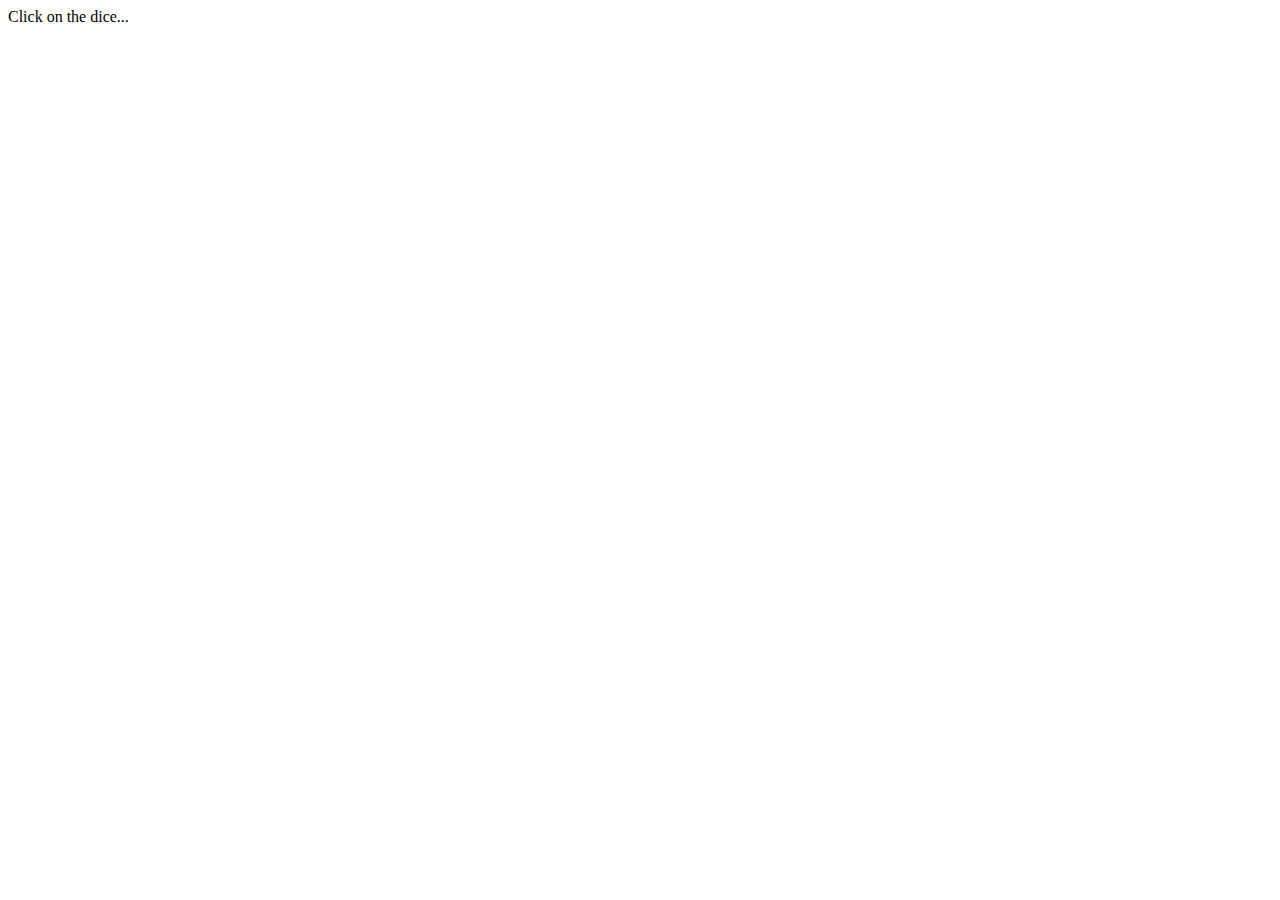
<file: index.html>
<!DOCTYPE html>
<html lang="en">
<head>
    <meta charset="UTF-8">
    <meta name="viewport" content="width=device-width, initial-scale=1.0">
    <title>Document</title>
    <link rel ="stylesheet" href="style.css">
</head>
<body>
    
<div>Click on the dice...</div>
<div id ='dice' onclick="stopStart()"></div>

</body>
<script src="script.js"></script>
</html>
</file>
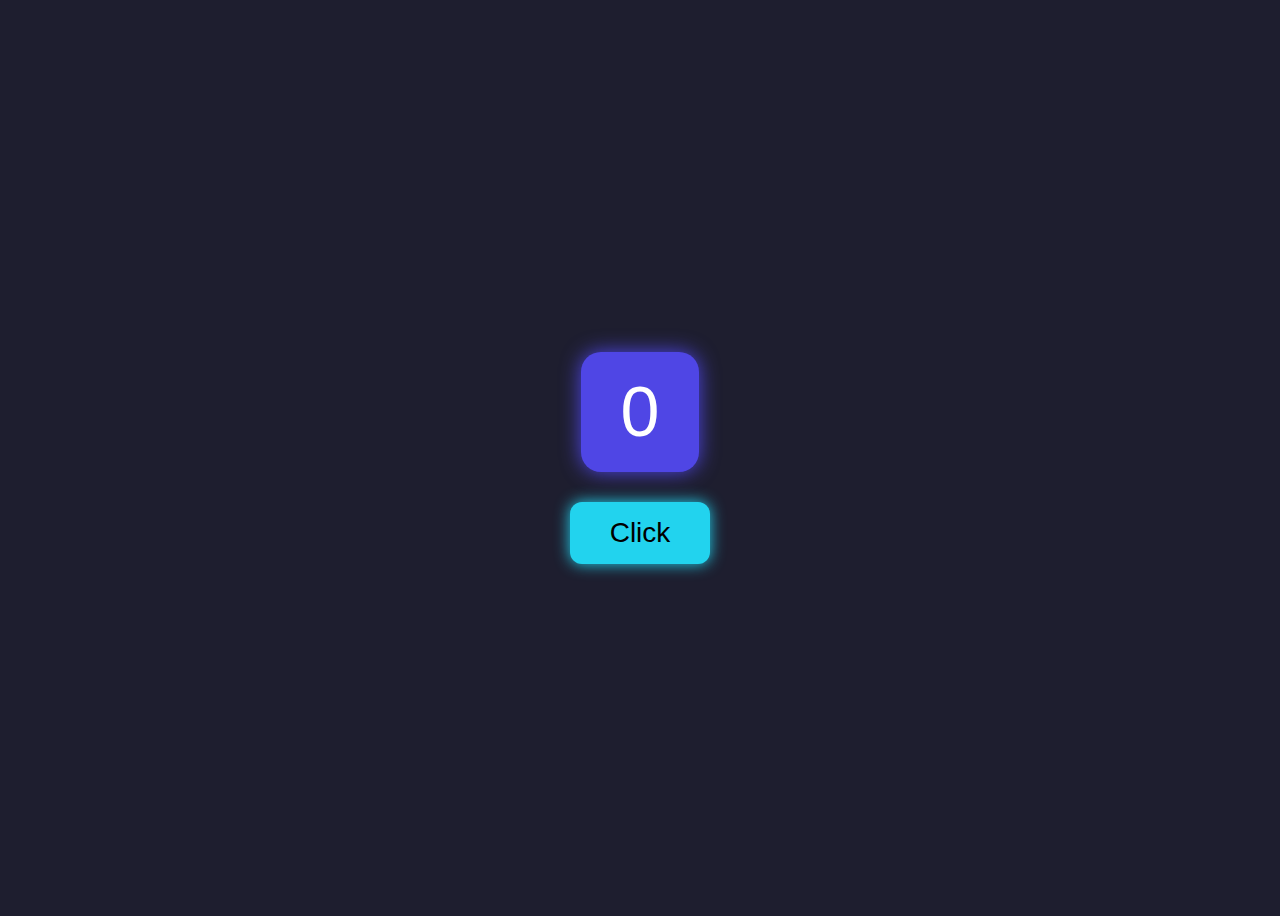
<file: HomeoworkNumber.html>
<!DOCTYPE html>
<html>
<head>
  <style>
    body {
      display: flex;
      flex-direction: column;
      align-items: center;
      justify-content: center;
      height: 100vh;
      background: #1e1e2f;
      font-family: Arial, sans-serif;
      color: white;
    }

    #num {
      font-size: 70px;
      margin-bottom: 30px;
      padding: 20px 40px;
      background: #4f46e5; 
      border-radius: 20px;
      box-shadow: 0 0 20px #4f46e5;
    }

    #btn {
      font-size: 28px;
      padding: 15px 40px;
      border: none;
      border-radius: 12px;
      cursor: pointer;
      background: #22d3ee; 
      color: #000;
      box-shadow: 0 0 15px #22d3ee;
      transition: 0.2s;
    }

    #btn:hover {
      transform: scale(1.05);
      box-shadow: 0 0 25px #22d3ee;
    }
  </style>
</head>
<body>

<div id="num">0</div>
<button id="btn">Click</button>

<script>
  let running = false;
  let id;

  document.getElementById("btn").onclick = () => {
    running = !running;

    if (running) {
      id = setInterval(() => {
        document.getElementById("num").textContent =
          Math.floor(Math.random() * 100);
      }, 200);
    } else {
      clearInterval(id);
    }
  };
</script>

</body>
</file>
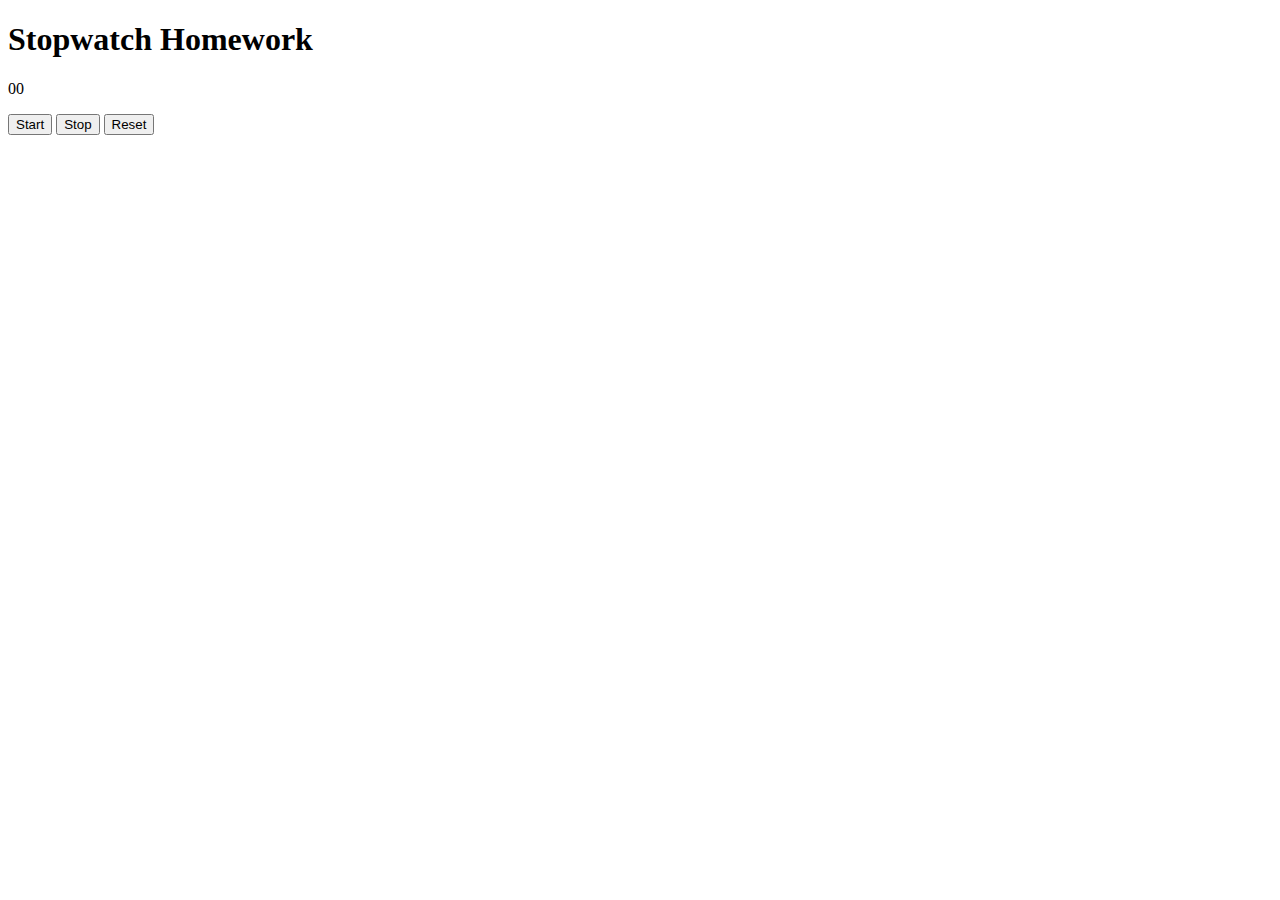
<file: HomeworkTime.html>
<!DOCTYPE html>
<html lang="en">
<head>
    <meta charset="UTF-8">
    <meta name="viewport" content="width=device-width, initial-scale=1.0">
    <title>Document</title>
</head>
<body>

    <h1> Stopwatch Homework</h1>

    <p>
        <span id ="seconds">00</span>
    </p>

    <button id = "Button-start">Start</button>
    <button id = "Button-stop">Stop</button>
    <button id = "Button-reset">Reset</button>


</div>
    
</body>
<script src = "HomeworkTime.js"></script>
</html>
</file>
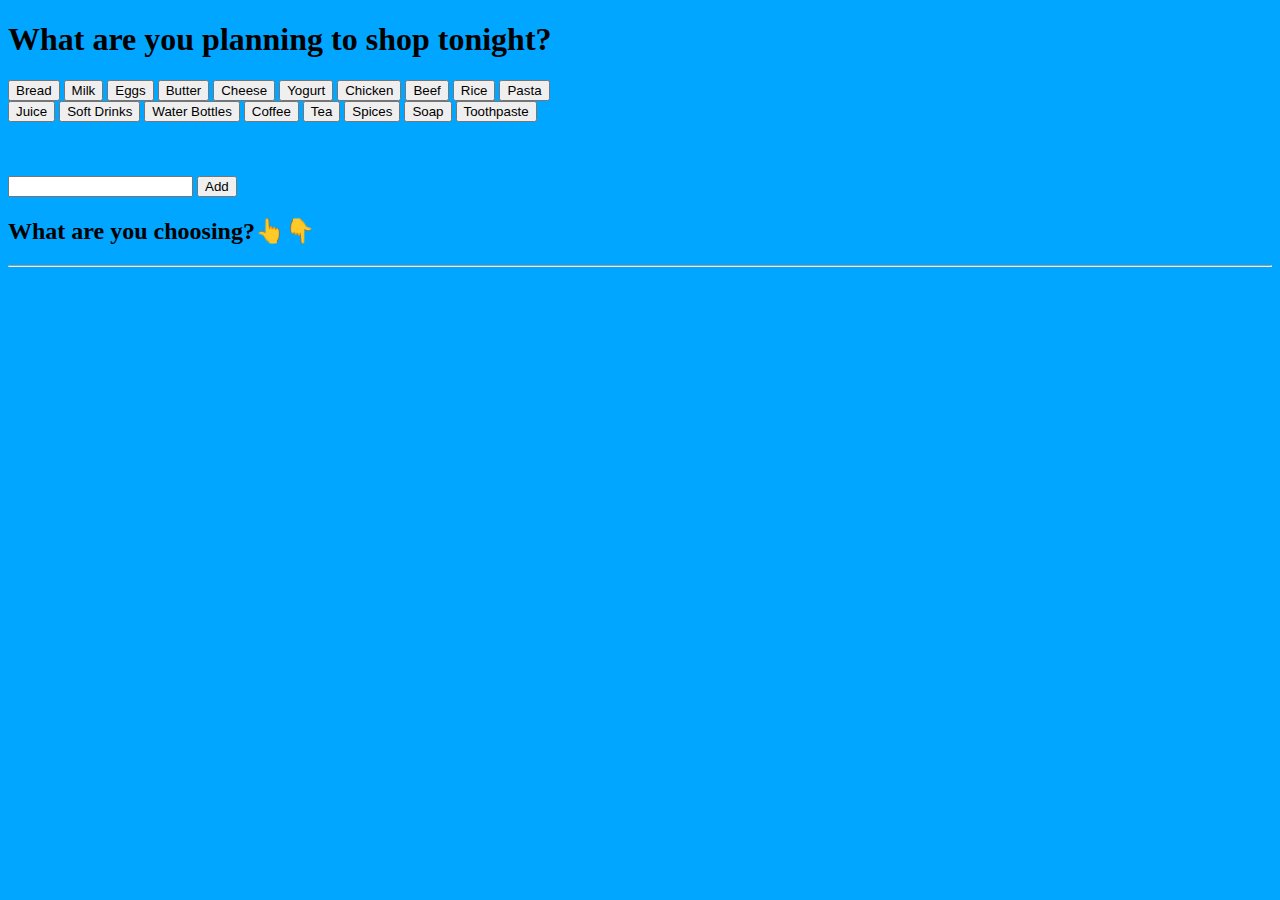
<file: HomeworkToDo.html>
<!DOCTYPE html>
<html lang="en">
<head>
    <meta charset="UTF-8">
    <meta name="viewport" content="width=device-width, initial-scale=1.0">
    <title>Shopping List</title>
</head>
<body style="background-color: rgb(0, 166, 255);">
        
    
<h1> What are you planning to shop tonight? </h1>
<div Shopping List Items>

<button style="display:inline-block;">Bread</button>
<button style="display:inline-block;">Milk</button>
<button style="display:inline-block;">Eggs</button>
<button style="display:inline-block;">Butter</button>
<button style="display:inline-block;">Cheese</button>
<button style="display:inline-block;">Yogurt</button>
<button style="display:inline-block;">Chicken</button>
<button style="display:inline-block;">Beef</button>
<button style="display:inline-block;">Rice</button>
<button style="display:inline-block;">Pasta</button>
<br>
<button style="display:inline-block;">Juice</button>
<button style="display:inline-block;">Soft Drinks</button>
<button style="display:inline-block;">Water Bottles</button>
<button style="display:inline-block;">Coffee</button>
<button style="display:inline-block;">Tea</button>
<button style="display:inline-block;">Spices</button>
<button style="display:inline-block;">Soap</button>
<button style="display:inline-block;">Toothpaste</button>

</div>
<br>
<br>
<br>
<form id = "myform">
    <input id = "myInput" type = "text">
    <button>Add</button>

</form>

<h2>What are you choosing?👆👇</h2>
<hr>
<ul id = "myItem"></ul>

</body>
<script src = "HomeworkToDo.js"></script>
</html>
</file>
<file: style.css>
#dice {

    font-size: 320px;
}

#dice:hover {

    cursor: pointer;
}
</file>
